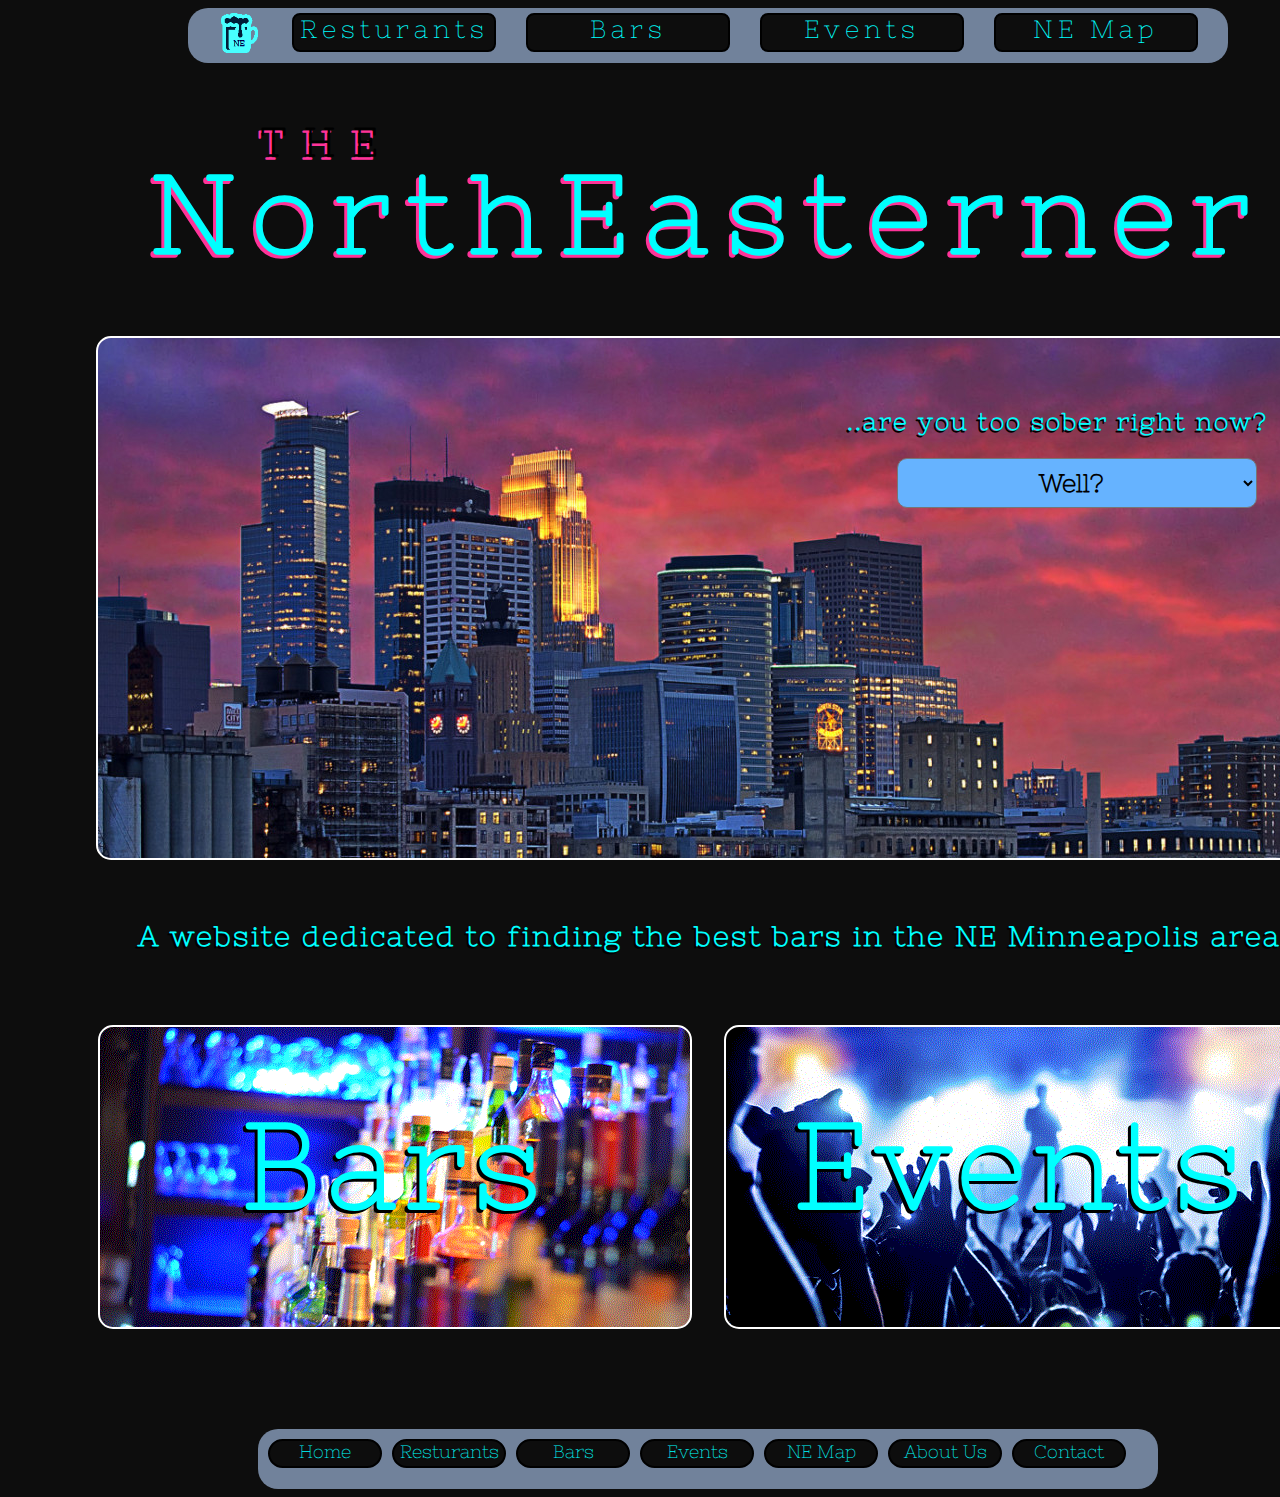
<file: index.html>
<!DOCTYPE html> 
<html>
	<head>
		<title>The NorthEasterner</title>
		<meta charset="UTF-8">
		<meta name="description" content="NE Minneapolis Bars">
		<meta name="keywords" content="northeast,NE,minneapolis,bars,bar,tavern,pub,brewery,beer,whiskey,cocktail,brews,bros">
		<meta name="author" content="Kareem Makky">
		<link rel="stylesheet" type="text/css" href="style.css">
		<style type="text/css">
			h1{
				text-shadow:-3px 3px #ff3399;
				font-size: 110px;
				text-align: center;
				margin-top: 60px;
				margin-bottom: 60px;
				letter-spacing: 18px;
			}
			h3{
				font-size: 120px;
				color: #00ffff;
				letter-spacing: 8px;
				text-align: center;
				text-shadow:-3px 3px black;
				margin-top: 70px;
			}			
		</style>
		<script language="javascript" type="text/javascript" src="myScript.js">
		</script>
	</head>
	<body onload="myFunction()">
		<div id="wrapper">
			<header id="header">
				<nav id="icon"><a href="index.html"><img src="media/icon.png" height="40px" width="40px"></a>
				</nav>
				<nav id="headlinks"><a class="active" href="map.html">NE Map</a>
				</nav>
				<nav id="headlinks"><a href="events.html">Events</a>
				</nav>
				<nav id="headlinks"><a href="bars.html">Bars</a>
				</nav>
				<nav id="headlinks"><a href="resturants.html">Resturants</a>
				</nav>
			</header>
			<h1><p style="font-size: 40px; margin-left: -750px; margin-bottom: -10px; weight: bolder;">THE</p>NorthEasterner</h1>

			<div id="iArticle1">
				<h2 class="title">..are you too sober right now?</h2>
				<select class="selectlist" onchange="window.location.href=this.value">
					<option selected="" disabled="">Well?</option>
					<option value="bars.html">Yes. Way too sober.</option>
					<option value="events.html">Nope. Just feeling social.</option>
					<option value="aboutus.html">Who'd ask such a question?</option>
					<option value="contactbars.html">I need info.</option>
				</select>
			</div>	
				<h2 style="font-size: 28px; margin-left: 130px; margin-top: 60px; text-shadow:-2px 2px black; letter-spacing: 2px;">A website dedicated to finding the best bars in the NE Minneapolis area.</h2>
			<div id="iArticle2">
				<h3><a href="bars.html">Bars<a/></h3>
			</div>
			<div id="iArticle3">
				<h3><a href="events.html">Events</a></h3>	
			</div>
			<div id="footer">
				<div id="footlinks"><a class="active" href="index.html">Home</a>
				</div>
				<div id="footlinks"><a href="resturants.html">Resturants</a>
				</div>
				<div id="footlinks"><a href="bars.html">Bars</a>
				</div>
				<div id="footlinks"><a href="events.html">Events</a>
				</div>
				<div id="footlinks"><a href="map.html">NE Map</a>
				</div>
				<div id="footlinks"><a href="aboutus.html">About Us</a>
				</div>
				<div id="footlinks"><a href="contactbars.html">Contact</a>
				</div>
			</div>
		</div>
	</body>
</html>
</file>
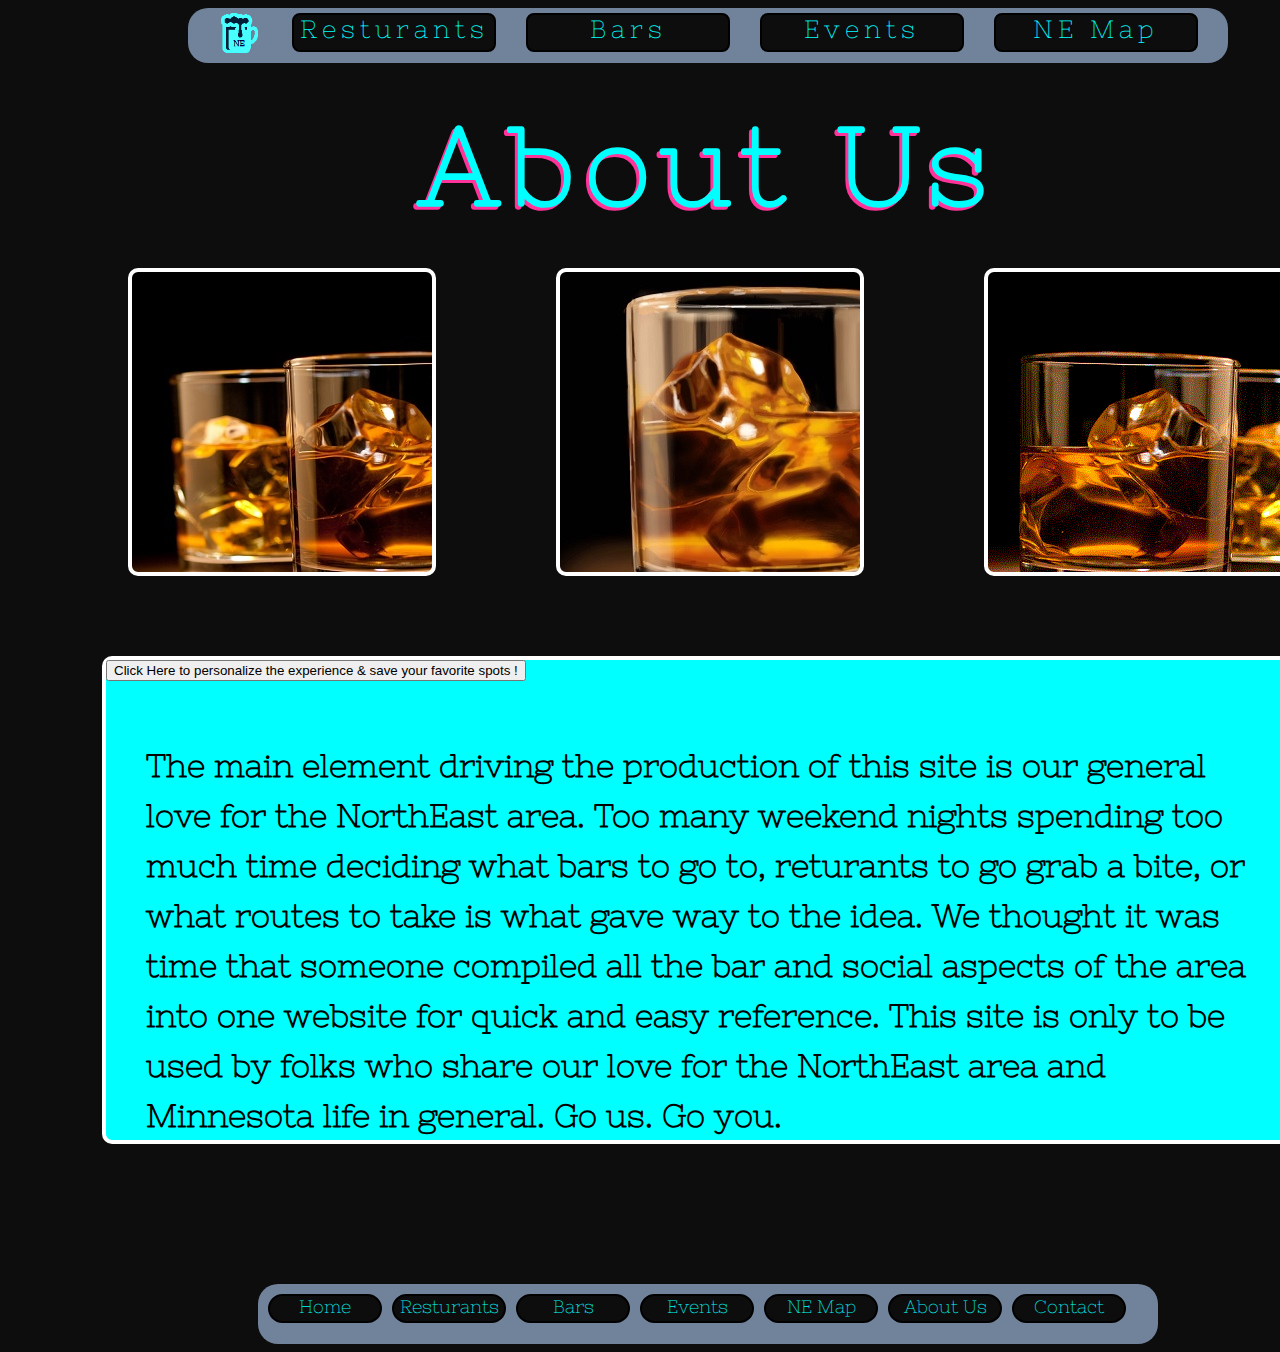
<file: aboutus.html>
<!DOCTYPE html> 
<html>
	<head>
		<title>The NorthEasterner</title>
		<meta charset="UTF-8">
		<meta name="description" content="NE Minneapolis Bars">
		<meta name="keywords" content="northeast,NE,minneapolis,bars,bar,tavern,pub,brewery,beer,whiskey,cocktail,brews,bros">
		<meta name="author" content="Kareem Makky">
		<link rel="stylesheet" type="text/css" href="style.css">
		<style type="text/css">
			p{
				font-size: 32px;
				font-weight: bolder;
				text-align: left;
				color: black;
				line-height: 50px;
				margin-top: 60px;
				margin-right: 40px;
				margin-left: 40px;
			}
		</style>
		<script language="javascript" type="text/javascript" src="myScript.js">
</script>
	</head>
	<body>
		<div id="wrapper">
			<div id="wrapper">
			<header id="header">
				<nav id="icon"><a href="index.html"><img src="media/icon.png" height="40px" width="40px"></a>
				</nav>
				<nav id="headlinks"><a class="active" href="map.html">NE Map</a>
				</nav>
				<nav id="headlinks"><a href="events.html">Events</a>
				</nav>
				<nav id="headlinks"><a href="bars.html">Bars</a>
				</nav>
				<nav id="headlinks"><a href="resturants.html">Resturants</a>
				</nav>
			</header>
			<h1>About Us</h1>
				<div id="aboutArticle" style="background-image: url(media/whisk1.gif)";>
				</div>
				
				<div id="aboutArticle" style="background-image: url(media/whisk2.gif)";>
				</div>
				
				<div id="aboutArticle" style="background-image: url(media/whisk3.gif)";>
				</div>
				
				<div id="mainart">
					<button	onclick="checkCookie()">Click Here to personalize the experience & save your favorite spots !</button>
					<p>The main element driving the production of this site is our general love for the NorthEast area.  Too many weekend nights spending too much time deciding what bars to go to, returants to go grab a bite, or what routes to take is what gave way to the idea. We thought it was time that someone compiled all the bar and social aspects of the area into one website for quick and easy reference. This site is only to be used by folks who share our love for the NorthEast area and Minnesota life in general. Go us. Go you. </p>
				</div>
				
			<div id="footer">
				<div id="footlinks"><a class="active" href="index.html">Home</a>
				</div>
				<div id="footlinks"><a href="resturants.html">Resturants</a>
				</div>
				<div id="footlinks"><a href="bars.html">Bars</a>
				</div>
				<div id="footlinks"><a href="events.html">Events</a>
				</div>
				<div id="footlinks"><a href="map.html">NE Map</a>
				</div>
				<div id="footlinks"><a href="aboutus.html">About Us</a>
				</div>
				<div id="footlinks"><a href="contactbars.html">Contact</a>
				</div>
			</div>
		</div>
	</body>
</html>
</file>
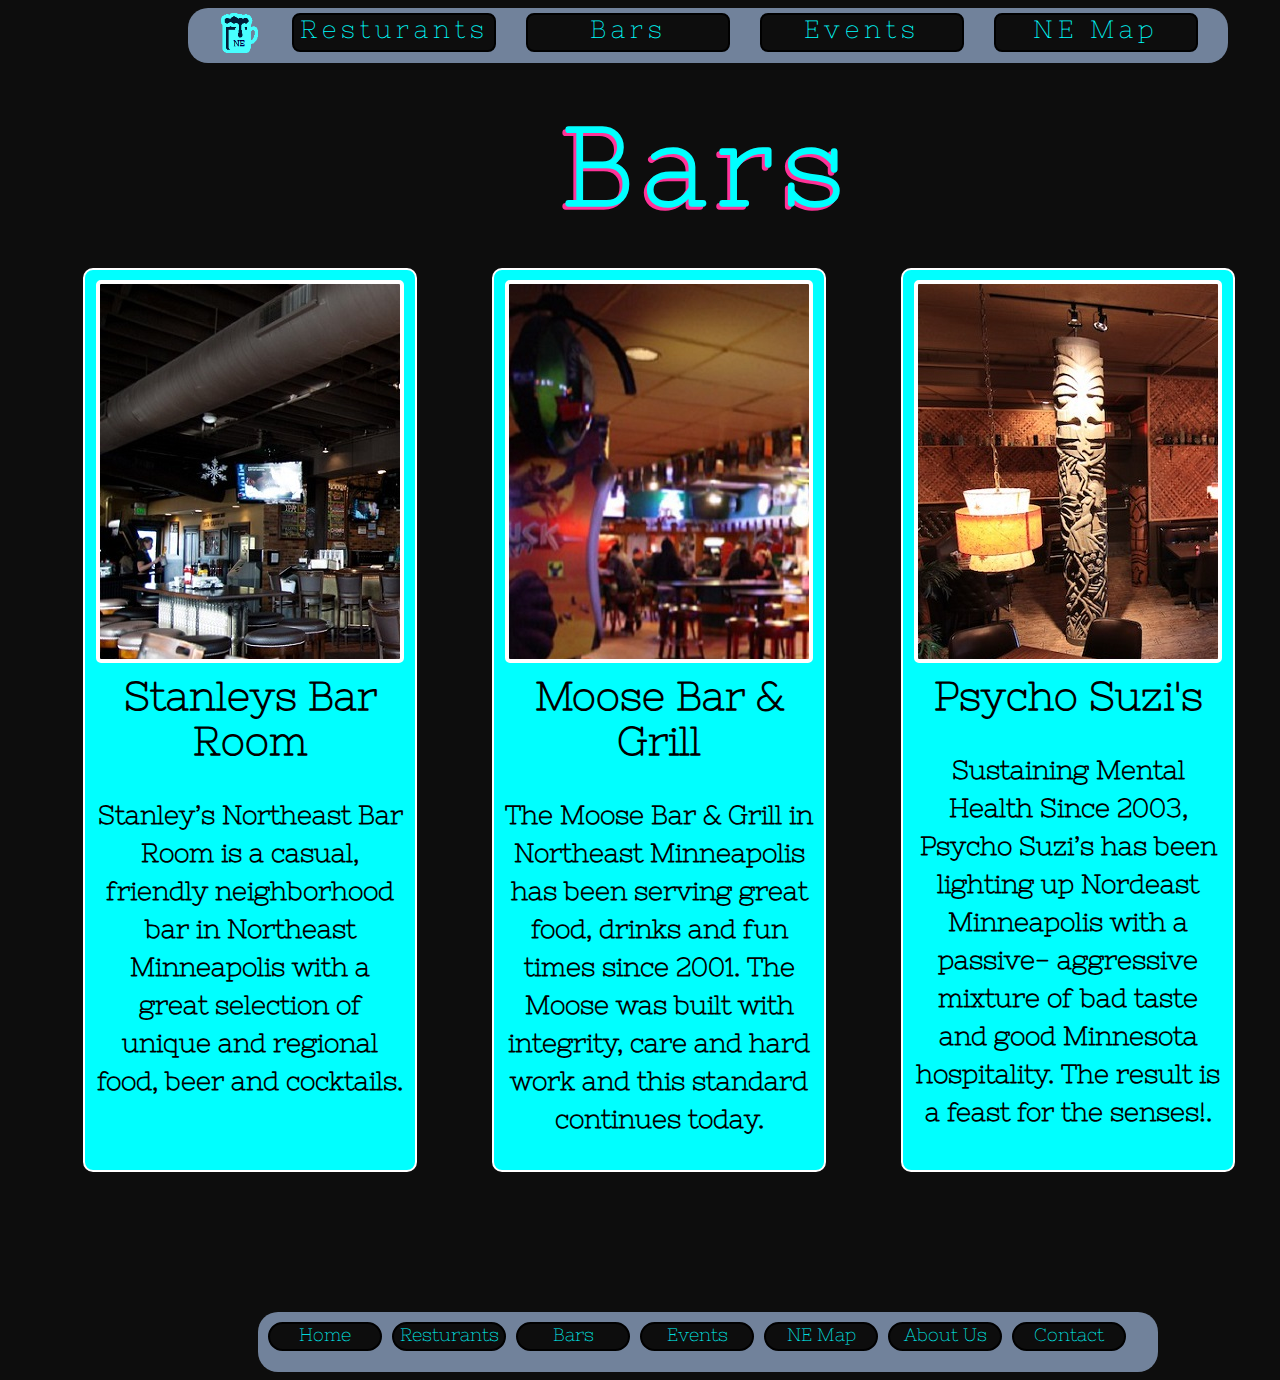
<file: bars.html>
<!DOCTYPE html> 
<html>
	<head>
		<title>The NorthEasterner</title>
		<meta charset="UTF-8">
		<meta name="description" content="NE Minneapolis Bars">
		<meta name="keywords" content="northeast,NE,minneapolis,bars,bar,tavern,pub,brewery,beer,whiskey,cocktail,brews,bros">
		<meta name="author" content="Kareem Makky">
		<link rel="stylesheet" type="text/css" href="style.css">
		<style type="text/css">
			h2{
				font-size: 40px;
				font-weight: bolder;
				text-align: center;
				color: black;
				margin-top: 10px;
			}			
		</style>
		<script src="myScript.js"></script>
	</head>
	<body>
		<div id="wrapper">
			<header id="header">
				<nav id="icon"><a href="index.html"><img src="media/icon.png" height="40px" width="40px"></a>
				</nav>
				<nav id="headlinks"><a class="active" href="map.html">NE Map</a>
				</nav>
				<nav id="headlinks"><a href="events.html">Events</a>
				</nav>
				<nav id="headlinks"><a href="bars.html">Bars</a>
				</nav>
				<nav id="headlinks"><a href="resturants.html">Resturants</a>
				</nav>		
			</header>
			<h1>Bars</h1>
				<div id="barArticle">
					<div id="barimage" style="background-image: url(media/stanleys.gif)";>
					</div>
					<h2>Stanleys Bar Room</h2>
					<p>Stanley’s Northeast Bar Room is a casual, friendly neighborhood bar in Northeast Minneapolis with a great selection of unique and regional food, beer and cocktails.</p>
				</div>
				
				<div id="barArticle">
					<div id="barimage" style="background-image: url(media/moose.gif)";>
					</div>
					<h2>Moose Bar & Grill</h2>
					<p>The Moose Bar & Grill in Northeast Minneapolis has been serving great food, drinks and fun times since 2001. The Moose was built with integrity, care and hard work and this standard continues today.</p>
				</div>
				
				<div id="barArticle">
					<div id="barimage" style="background-image: url(media/suzi.gif)";>
					</div>
					<h2>Psycho Suzi's</h2>
					<p>Sustaining Mental Health Since 2003, Psycho Suzi’s has been lighting up Nordeast Minneapolis with a passive- aggressive mixture of bad taste and good Minnesota hospitality. The result is a feast for the senses!.</p>
				</div>	
			<div id="footer">
				<div id="footlinks"><a class="active" href="index.html">Home</a>
				</div>
				<div id="footlinks"><a href="resturants.html">Resturants</a>
				</div>
				<div id="footlinks"><a href="bars.html">Bars</a>
				</div>
				<div id="footlinks"><a href="events.html">Events</a>
				</div>
				<div id="footlinks"><a href="map.html">NE Map</a>
				</div>
				<div id="footlinks"><a href="aboutus.html">About Us</a>
				</div>
				<div id="footlinks"><a href="contactbars.html">Contact</a>
				</div>
			</div>
		</div>
	</body>
</html>
</file>
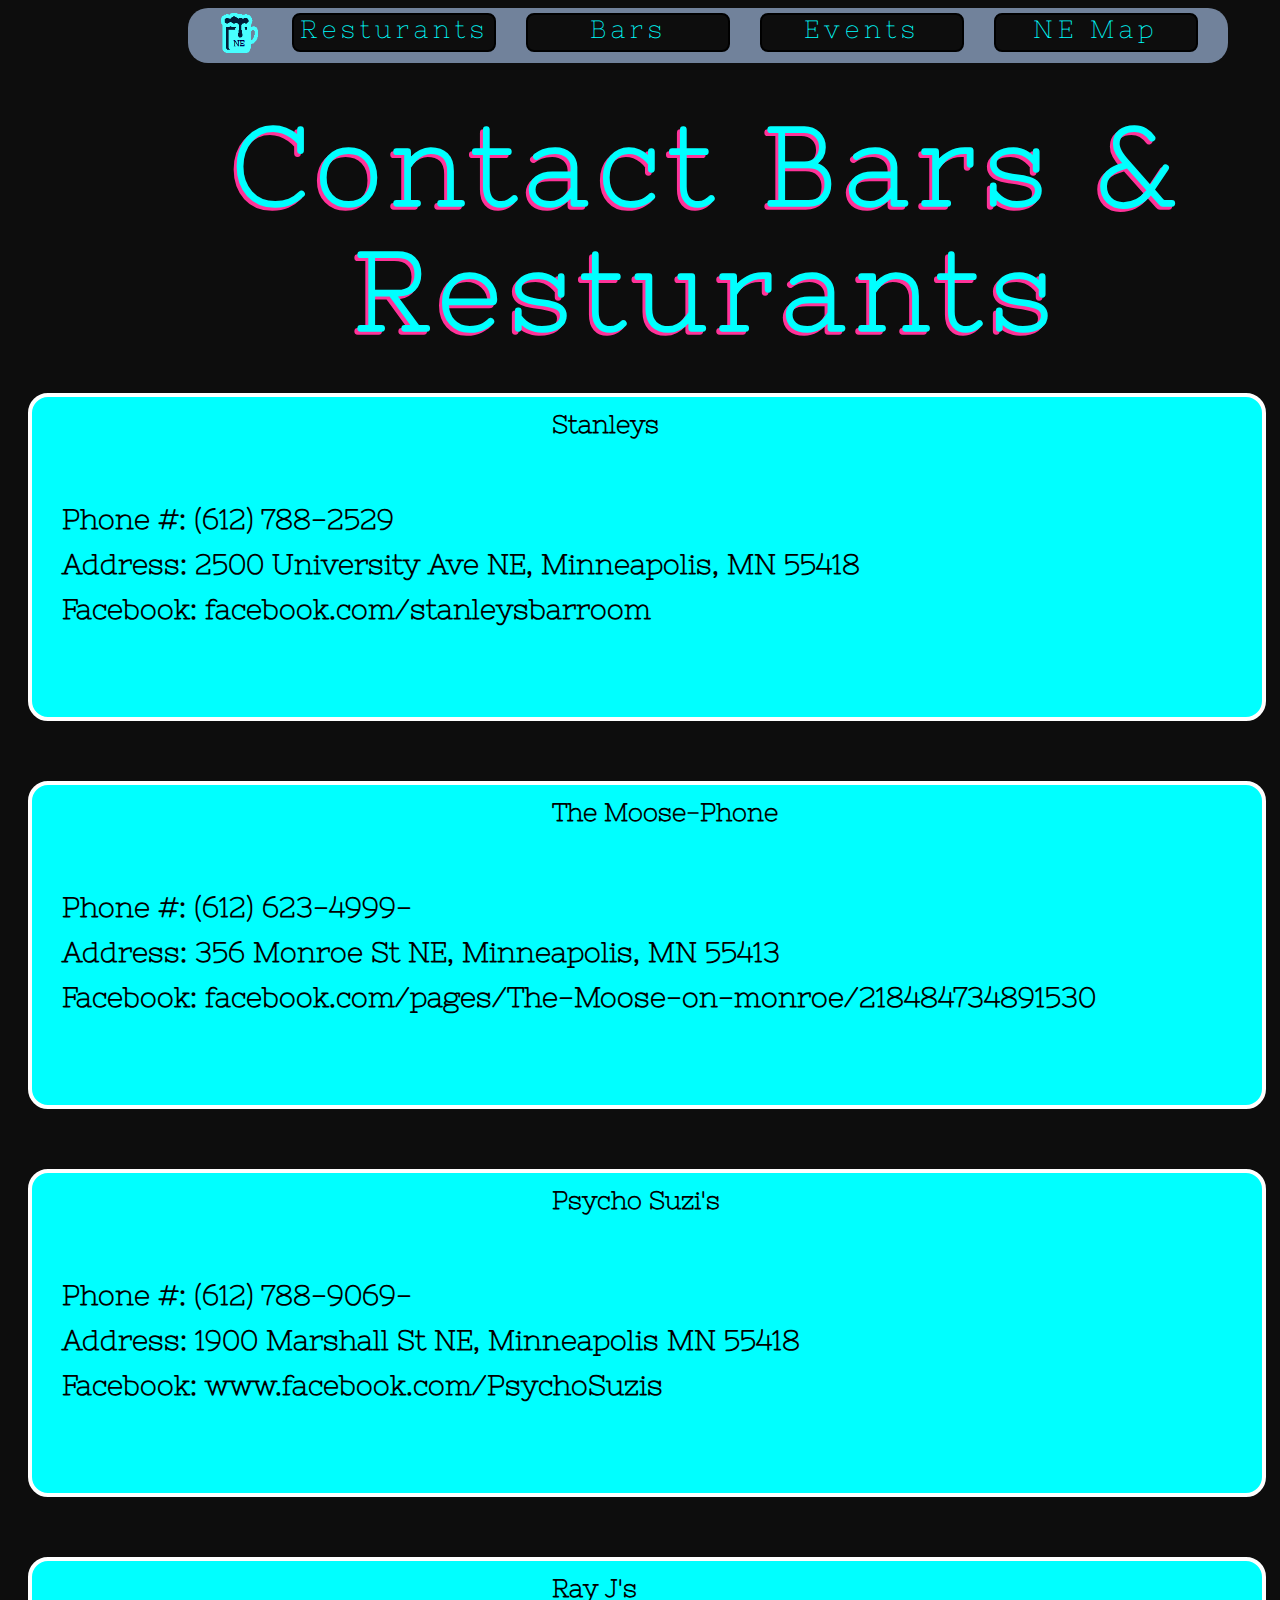
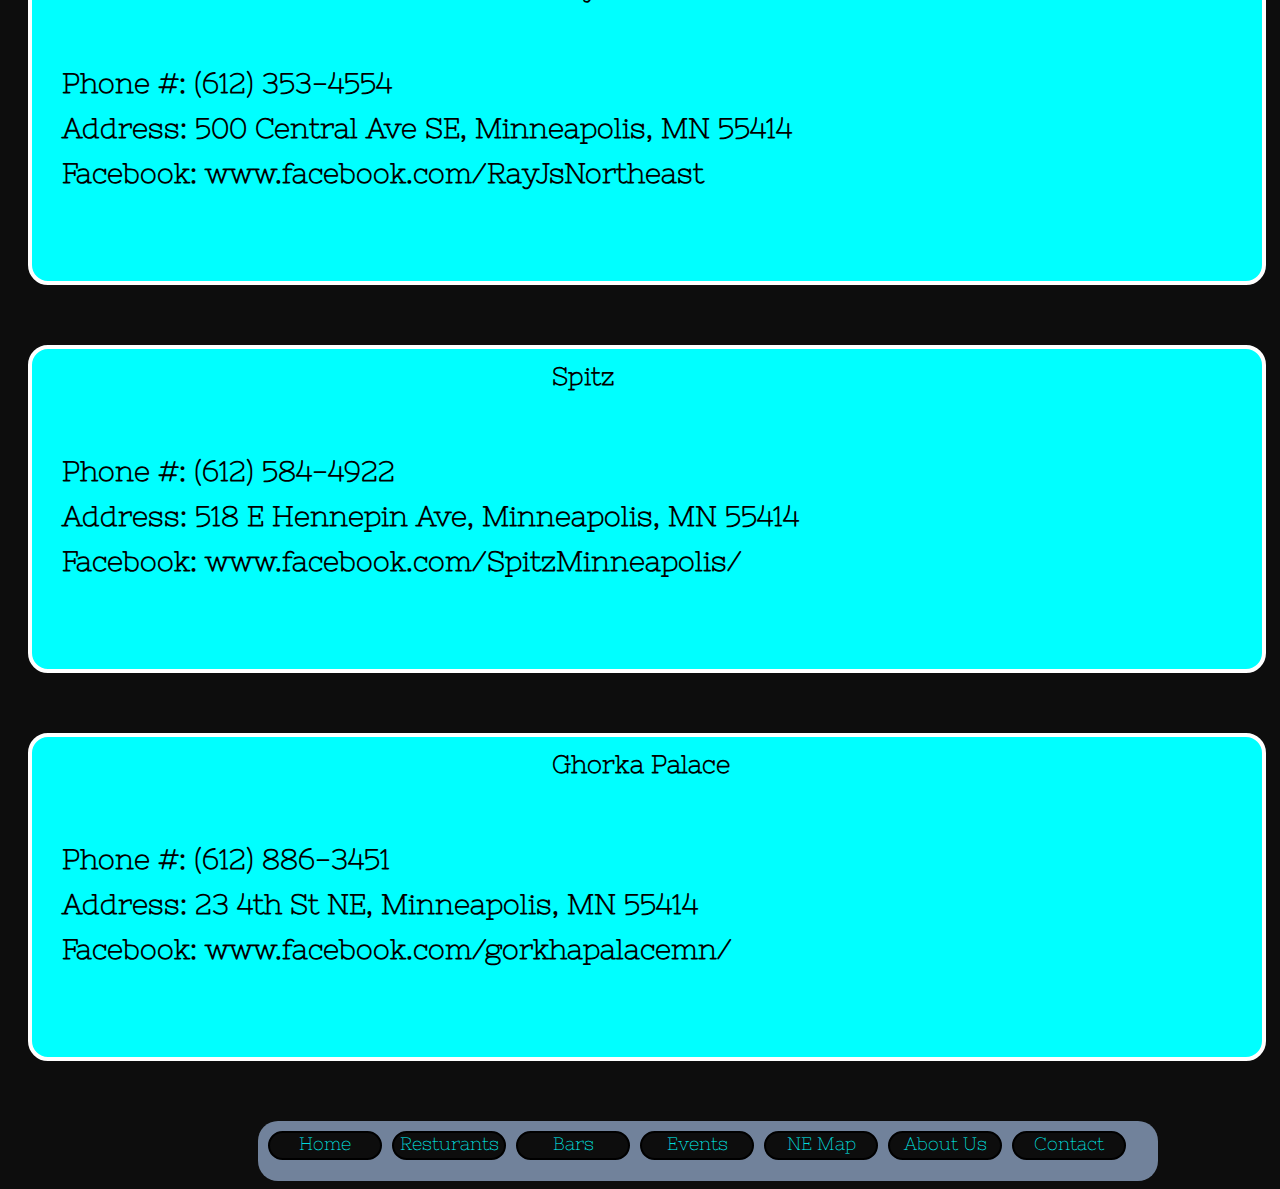
<file: contactbars.html>
<!DOCTYPE html> 
<html>
	<head>
		<title>The NorthEasterner</title>
		<meta charset="UTF-8">
		<meta name="description" content="NE Minneapolis Bars">
		<meta name="keywords" content="northeast,NE,minneapolis,bars,bar,tavern,pub,brewery,beer,whiskey,cocktail,brews,bros">
		<meta name="author" content="Kareem Makky">
		<link rel="stylesheet" type="text/css" href="style.css">
		<style type="text/css">
			p{
				font-size: 25px;
				font-weight: bolder;
				line-height: 20px;
				text-align: left;
				color: black;
				margin-left: 490px;
				margin-top: -10px;
				line-height: 35px;
			}
			h2{
				font-size: 40px;
				font-weight: bolder;
				text-align: left;
				color: black;
				margin-top: 20px;
				margin-left: 455px;
			}		
			h3{
				font-size: 90px;
				color: #00ffff;
				letter-spacing: 8px;
				text-align: center;
				text-shadow:-3px 3px black;
			}
		</style>
	</head>
	<body>
		<div id="wrapper">
			<div id="wrapper">
			<header id="header">
				<nav id="icon"><a href="index.html"><img src="media/icon.png" height="40px" width="40px"></a>
				</nav>
				<nav id="headlinks"><a class="active" href="map.html">NE Map</a>
				</nav>
				<nav id="headlinks"><a href="events.html">Events</a>
				</nav>
				<nav id="headlinks"><a href="bars.html">Bars</a>
				</nav>
				<nav id="headlinks"><a href="resturants.html">Resturants</a>
				</nav>
			</header>
			<h1>Contact Bars & Resturants</h1>	
				<div id="contactarticle"><p>Stanleys</p> <br>
					Phone #: (612) 788-2529  <br>
					Address: 2500 University Ave NE, Minneapolis, MN 55418 <br>
					Facebook: facebook.com/stanleysbarroom
				</div>
				<div id="contactarticle"><p>The Moose-Phone</p> <br>
					Phone #: (612) 623-4999- <br>
					Address: 356 Monroe St NE, Minneapolis, MN 55413 <br>
					Facebook: facebook.com/pages/The-Moose-on-monroe/218484734891530
				</div>
				
				<div id="contactarticle"><p>Psycho Suzi's</p> <br>
					Phone #: (612) 788-9069- <br>
					Address: 1900 Marshall St NE, Minneapolis MN 55418 <br>
					Facebook: www.facebook.com/PsychoSuzis
				</div>
				<div id="contactarticle"><p>Ray J's</p> <br>
					Phone #: (612) 353-4554 <br>
					Address: 500 Central Ave SE, Minneapolis, MN 55414<br>
					Facebook: www.facebook.com/RayJsNortheast <br>
				</div>
				<div id="contactarticle"><p>Spitz</p> <br>
					Phone #: (612) 584-4922<br>
					 Address: 518 E Hennepin Ave, Minneapolis, MN 55414<br>
					 Facebook: www.facebook.com/SpitzMinneapolis/ <br>
				</div>
				<div id="contactarticle"><p>Ghorka Palace</p> <br>
					Phone #: (612) 886-3451<br>
					 Address: 23 4th St NE, Minneapolis, MN 55414<br>
					 Facebook: www.facebook.com/gorkhapalacemn/<br>
				</div>
			<div id="footer">
				<div id="footlinks"><a class="active" href="index.html">Home</a>
				</div>
				<div id="footlinks"><a href="resturants.html">Resturants</a>
				</div>
				<div id="footlinks"><a href="bars.html">Bars</a>
				</div>
				<div id="footlinks"><a href="events.html">Events</a>
				</div>
				<div id="footlinks"><a href="map.html">NE Map</a>
				</div>
				<div id="footlinks"><a href="aboutus.html">About Us</a>
				</div>
				<div id="footlinks"><a href="contactbars.html">Contact</a>
				</div>
			</div>
		</div>
	</body>
</html>
</file>
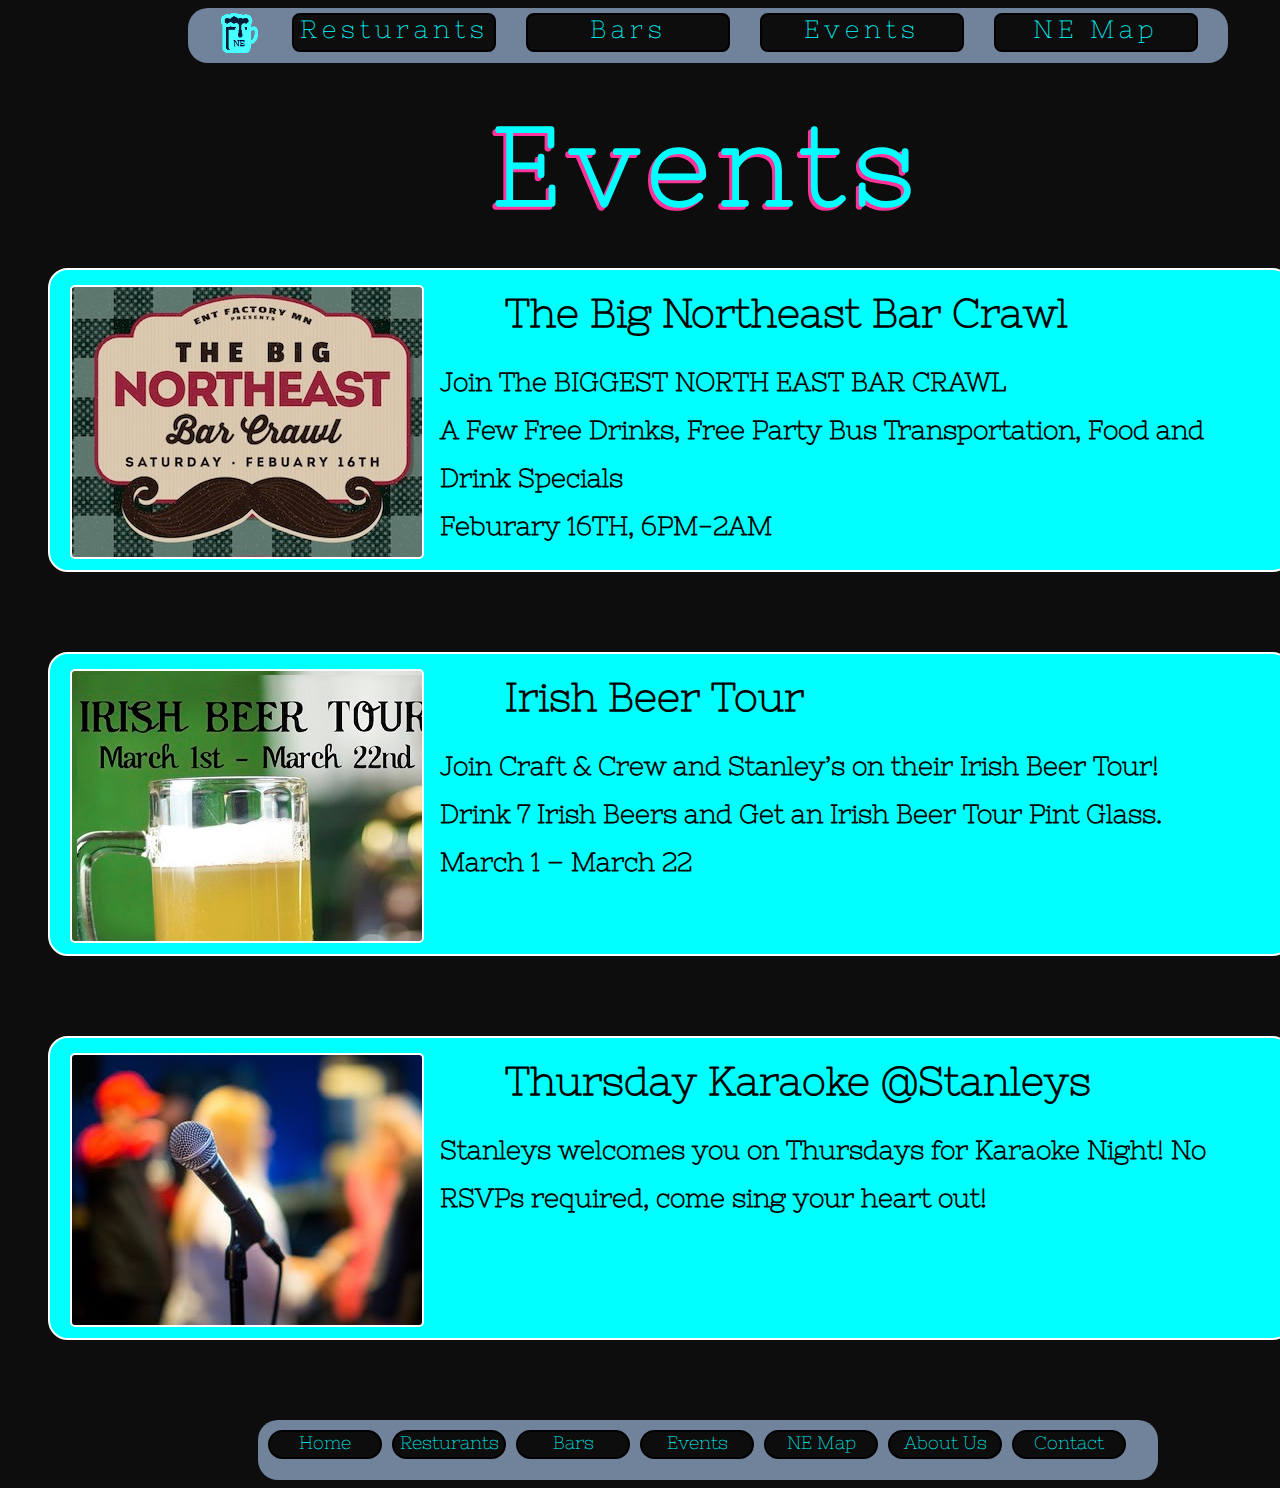
<file: events.html>
<!DOCTYPE html> 
<html>
	<head>
		<title>The NorthEasterner</title>
		<meta charset="UTF-8">
		<meta name="description" content="NE Minneapolis Bars">
		<meta name="keywords" content="northeast,NE,minneapolis,bars,bar,tavern,pub,brewery,beer,whiskey,cocktail,brews,bros">
		<meta name="author" content="Kareem Makky">
		<link rel="stylesheet" type="text/css" href="style.css">
		<style type="text/css">
			p{
				font-size: 26px;
				font-weight: bolder;
				text-align: left;
				color: black;
				margin-left: 390px;
				margin-top: -10px;
				line-height: 48px;
			}
			h2{
				font-size: 40px;
				font-weight: bolder;
				text-align: left;
				color: black;
				margin-top: 20px;
				margin-left: 455px;
			}
		</style>
		<script src="myScript.js"></script>
	</head>
	<body>
		<div id="wrapper">
			<header id="header">
				<nav id="icon"><a href="index.html"><img src="media/icon.png" height="40px" width="40px"></a>
				</nav>
				<nav id="headlinks"><a class="active" href="map.html">NE Map</a>
				</nav>
				<nav id="headlinks"><a href="events.html">Events</a>
				</nav>
				<nav id="headlinks"><a href="bars.html">Bars</a>
				</nav>
				<nav id="headlinks"><a href="resturants.html">Resturants</a>
				</nav>
			</header>
			<h1>Events</h1>
				<div id="eventArticle">
					<div id="eventimage" style="background-image: url(media/bigne.jpg)";>
					</div>
					<h2>The Big Northeast Bar Crawl</h2>
					<p>Join The BIGGEST NORTH EAST BAR CRAWL <br>
					A Few Free Drinks, Free Party Bus Transportation, Food and Drink Specials
					<br> Feburary 16TH, 6PM-2AM </p>
				</div>
				
				<div id="eventArticle">
					<div id="eventimage" style="background-image: url(media/irishbeer.jpg)";>
					</div>
					<h2>Irish Beer Tour</h2>
					<p>Join Craft & Crew and Stanley’s on their Irish Beer Tour! <br> Drink 7 Irish Beers and Get an Irish Beer Tour Pint Glass.<br> March 1 – March 22</p>
				</div>
				
				<div id="eventArticle">
					<div id="eventimage" style="background-image: url(media/karaoke.jpg)";>
					</div>
					<h2>Thursday Karaoke @Stanleys</h2>
					<p>Stanleys welcomes you on Thursdays for Karaoke Night! No RSVPs required, come sing your heart out!</p>
				</div>
			<div id="footer">
				<div id="footlinks"><a class="active" href="index.html">Home</a>
				</div>
				<div id="footlinks"><a href="resturants.html">Resturants</a>
				</div>
				<div id="footlinks"><a href="bars.html">Bars</a>
				</div>
				<div id="footlinks"><a href="events.html">Events</a>
				</div>
				<div id="footlinks"><a href="map.html">NE Map</a>
				</div>
				<div id="footlinks"><a href="aboutus.html">About Us</a>
				</div>
				<div id="footlinks"><a href="contactbars.html">Contact</a>
				</div>
			</div>
		</div>
	</body>
</html>
</file>
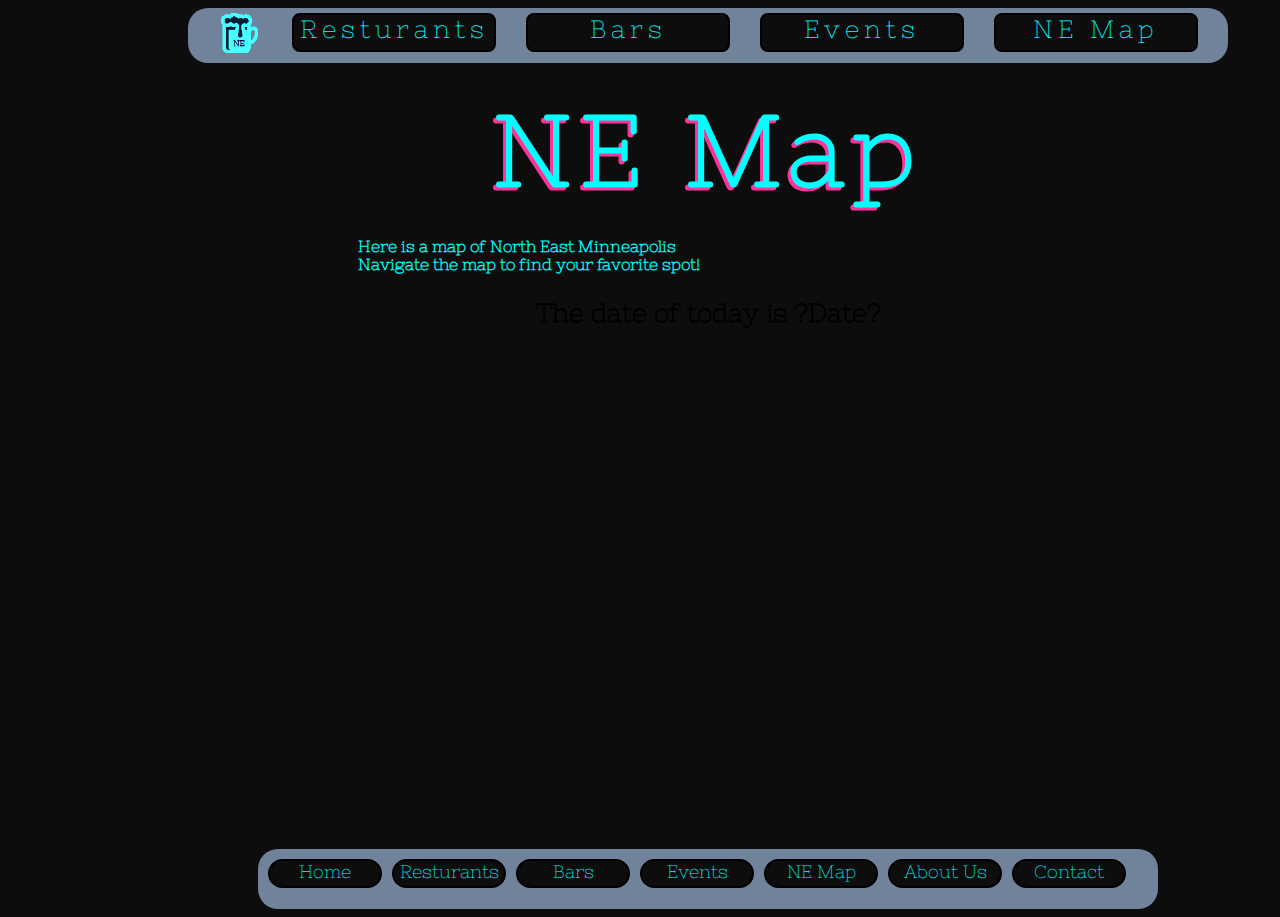
<file: map.html>
<!DOCTYPE html> 
<html>
	<head>
		<title>The NorthEasterner</title>
		<meta charset="UTF-8">
		<meta name="description" content="NE Minneapolis Bars">
		<meta name="keywords" content="northeast,NE,minneapolis,bars,bar,tavern,pub,brewery,beer,whiskey,cocktail,brews,bros">
		<meta name="author" content="Kareem Makky">
		<link rel="stylesheet" type="text/css" href="style.css">
		<style type="text/css">
			h1{
				text-shadow:-3px 3px #ff3399;
				font-size: 100px;
				text-align: center;
				margin-top: 30px;
				margin-bottom: 30px;
				letter-spacing: 8px;
			}
			h3{
				font-size: 100px;
				color: #00ffff;
				letter-spacing: 8px;
				text-align: center;
				text-shadow:-3px 3px black;
			}
		</style>
		<script language="javascript" type="text/javascript" src="myScript.js">
		</script>
		</head>
	<body>
		<div id="wrapper">
			<header id="header">
				<nav id="icon"><a href="index.html"><img src="media/icon.png" height="40px" width="40px"></a>
				</nav>
				<nav id="headlinks"><a class="active" href="map.html">NE Map</a>
				</nav>
				<nav id="headlinks"><a href="events.html">Events</a>
				</nav>
				<nav id="headlinks"><a href="bars.html">Bars</a>
				</nav>
				<nav id="headlinks"><a href="resturants.html">Resturants</a>
				</nav>
			</header>
			<h1>NE Map</h1>
				<div style="width: 50%; margin: 0 auto;">
					<h4>Here is a map of North East Minneapolis<br>
					Navigate the map to find your favorite spot!</h4>
					<p>The date of today is <span id="date">?Date?</span></p>
					<iframe id="map" src="https://www.google.com/maps/embed?pb=!1m18!1m12!1m3!1d45129.981821954534!2d-93.2799938566647!3d45.01225964900025!2m3!1f0!2f0!3f0!3m2!1i1024!2i768!4f13.1!3m3!1m2!1s0x52b32deea0d769a9%3A0xa16824b76f98a1f0!2sNortheast+Minneapolis%2C+Minneapolis%2C+MN!5e0!3m2!1sen!2sus!4v1544644998092" width="600" height="450" frameborder="0" style="border:0" allowfullscreen></iframe>
				</div>
				<br>
				<br>
				<br>
			<div id="footer">
				<div id="footlinks"><a class="active" href="index.html">Home</a>
				</div>
				<div id="footlinks"><a href="resturants.html">Resturants</a>
				</div>
				<div id="footlinks"><a href="bars.html">Bars</a>
				</div>
				<div id="footlinks"><a href="events.html">Events</a>
				</div>
				<div id="footlinks"><a href="map.html">NE Map</a>
				</div>
				<div id="footlinks"><a href="aboutus.html">About Us</a>
				</div>
				<div id="footlinks"><a href="contactbars.html">Contact</a>
				</div>
			</div>
		</div>
	</body>
</html>
</file>
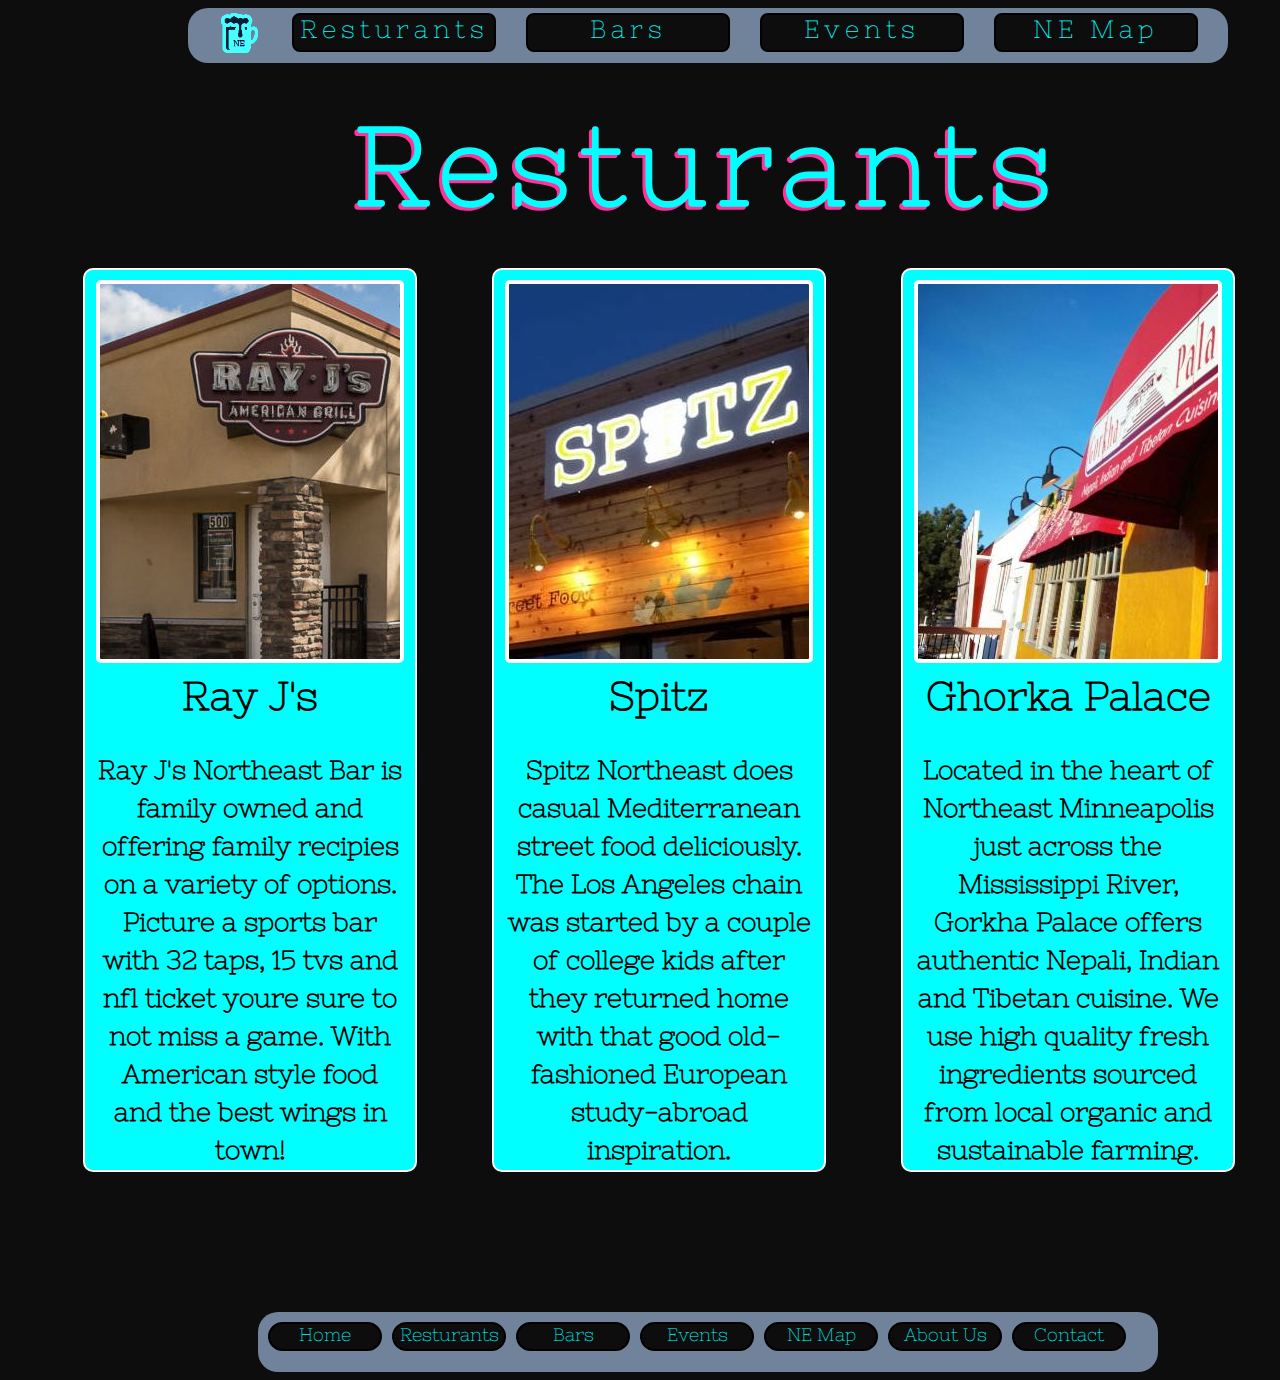
<file: resturants.html>
<!DOCTYPE html> 
<html>
	<head>
		<title>The NorthEasterner</title>
		<meta charset="UTF-8">
		<meta name="description" content="NE Minneapolis Resturants">
		<meta name="keywords" content="northeast,NE,minneapolis,resturants,food,eat,dinner,lunch">
		<meta name="author" content="Kareem Makky">
		<link rel="stylesheet" type="text/css" href="style.css">
		<style type="text/css">
			h2{
				font-size: 40px;
				font-weight: bolder;
				text-align: center;
				color: black;
				margin-top: 10px;
			}
		</style>
		<script src="myScript.js"></script>
	</head>
	<body>
		<div id="wrapper">
			<header id="header">
				<nav id="icon"><a href="index.html"><img src="media/icon.png" height="40px" width="40px"></a>
				</nav>
				<nav id="headlinks"><a class="active" href="map.html">NE Map</a>
				</nav>
				<nav id="headlinks"><a href="events.html">Events</a>
				</nav>
				<nav id="headlinks"><a href="bars.html">Bars</a>
				</nav>
				<nav id="headlinks"><a href="resturants.html">Resturants</a>
				</nav>			
			</header>
			<h1>Resturants</h1>
				<div id="restArticle">
					<div id="barimage" style="background-image: url(media/rayjs.jpg)";>
					</div>
					<h2>Ray J's</h2>
					<p>Ray J's Northeast Bar is family owned and offering family recipies on a variety of options. Picture a sports bar with 32 taps, 15 tvs and nfl ticket youre sure to not miss a game. With American style food and the best wings in town!</p>
				</div>			
				<div id="restArticle">
					<div id="barimage" style="background-image: url(media/spitz.jpg)";>
					</div>
					<h2>Spitz</h2>
					<p>Spitz Northeast does casual Mediterranean street food deliciously. The Los Angeles chain was started by a couple of college kids after they returned home with that good old-fashioned European study-abroad inspiration.</p>
				</div>			
				<div id="restArticle">
					<div id="barimage" style="background-image: url(media/ghorka.jpg)";>
					</div>
					<h2>Ghorka Palace</h2>
					<p>Located in the heart of Northeast Minneapolis just across the Mississippi River, Gorkha Palace offers authentic Nepali, Indian and Tibetan cuisine. We use high quality fresh ingredients sourced from local organic and sustainable farming.</p>
				</div>	
			<div id="footer">
				<div id="footlinks"><a class="active" href="index.html">Home</a>
				</div>
				<div id="footlinks"><a href="resturants.html">Resturants</a>
				</div>
				<div id="footlinks"><a href="bars.html">Bars</a>
				</div>
				<div id="footlinks"><a href="events.html">Events</a>
				</div>
				<div id="footlinks"><a href="map.html">NE Map</a>
				</div>
				<div id="footlinks"><a href="aboutus.html">About Us</a>
				</div>
				<div id="footlinks"><a href="contactbars.html">Contact</a>
				</div>
			</div>
		</div>
	</body>
</html>
</file>
<file: style.css>
/* External Style Sheet */
@font-face{
	font-family: nixie;
	src: url(nixie.ttf);
}
body{
	font-family: nixie;
	color: #00ffff;
	background-color: #0d0d0d;
}
p{
	font-size: 26px;
	font-weight: bolder;
	line-height: 38px;
	text-align: center;
	color: black;
	margin: 20px 10px 10px 10px;
}
#icon{
	height: 50px;
	width: 50px;
	float: left;
	margin-top: 5px;
	margin-left: 30px;
}
.title{
	margin-left: 20px;
	letter-spacing: 2px;
	float: right;
	margin-right: 40px;
	margin-top: 60px;
	text-shadow:-2px 2px black;
}
#wrapper{
	width: 1400px;
	margin-right: auto;
	margin-left: auto;
	background-color: #0d0d0d;
}
#barimage{
	width: 300px;
	height: 375px;
	border: 4px solid white;
	border-radius: 5px;
	margin-left: auto;
	margin-right: auto;
	margin-top: 10px;
}
#headlinks{
	height: 35px;
	width: 200px;
	font-size: 25px;
	letter-spacing: 5px;
	text-align: center;
	border: 2px solid black;
	background-color: #0d0d0d;
	border-radius: 8px;
	float: right;
	margin-right: 30px;
	margin-top: 5px;
}
#header{	
	width: 1040px;
	height: 55px;
	border-radius: 20px;
	background-color: #71829b;
	margin-right: auto;
	margin-left: auto;
}
#headlinks a:hover{
	color: red;
	background-color: #0d0d0d;
}
#footer{
	width: 900px;
	height: 60px;
	border-radius: 20px;
	margin-left: auto;
	margin-right: auto;
	background-color: #71829b;
	clear: both;
}
#footlinks a:hover{
	color: red;
	background-color: #0d0d0d;	
}
a{
	text-decoration: none;
	color: #00ffff;
}
#footlinks{
	height: 25px;
	width: 110px;
	font-size: 18px;
	text-align: center;
	border: 2px solid black;
	background-color: #0d0d0d;
	border-radius: 20px;
	float: left;
	margin-left: 10px;
	margin-top: 10px;			
}
#contactarticle{
	width: 1200px;
	height: 300px;
	padding-top: 20px;
	padding-left: 30px;
	background-color: #00ffff;
	margin-left: 20px;
	margin-bottom: 60px;
	margin-top: 40px;
	border: 4px solid white;
	border-radius: 20px;
	color: black;
	font-size: 28px;
	font-weight: bolder;
	line-height: 45px;
}
#iArticle1{
	width: 1200px;
	height: 500px;
	background-image: url("media/minne.gif");
	background-position: center top;
	margin-left: auto;
	margin-right: auto;
	border-radius: 15px;
	letter-spacing: 1.5px;
	border: 2px solid white;
	padding: 10px 10px 10px 10px;
}
#iArticle2{
	width: 590px;
	height: 300px;
	background-image: url("media/booze.gif");
	float: left;
	border-radius: 15px;
	margin-top: 50px;
	margin-bottom: 100px;
	margin-left: 90px;
	border: 2px solid white;
}
#iArticle3{
	width: 590px;
	height: 300px;
	background-image: url("media/event.gif");
	float: right;
	border-radius: 15px;
	margin-top: 50px;
	margin-bottom: 100px;
	margin-right: 90px;
	border: 2px solid white;
}
#aboutArticle{
	width: 300px;
	height: 300px;
	background-color: #00ffff;
	margin-left: 120px;
	margin-bottom: 80px;
	float: left;
	border-radius: 10px;
	border: 4px solid white;
}
#eventArticle{
	width: 1200px;
	height: 300px;
	background-color: #00ffff;
	margin-left: 40px;
	margin-bottom: 80px;
	margin-top: 20px;
	border: 2px solid white;
	border-radius: 20px;
	padding-right: 40px;
}
h1{
	text-shadow:-3px 3px #ff3399;
	font-size: 110px;
	text-align: center;
	margin-top: 40px;
	margin-bottom: 40px;
	letter-spacing: 10px;
}
h3{
	font-size: 120px;
	color: #00ffff;
	letter-spacing: 8px;
	text-align: center;
	text-shadow:-3px 3px black;
}
#map{
	vertical-align: : ;
}
#mainart{
	width: 1198px;
	height: 480px;
	background-color: #00ffff;
	float: right;
	margin-right: 100px;
	margin-bottom: 140px;
	border-radius: 10px;
	border: 4px solid white;
}
.selectlist{
    height: 50px;
    width: 360px;
    font-size: 25px;
	font-family: nixie;
    font-weight: bolder;
    text-align-last: center;
	border-radius: 10px;
	margin-top: 110px;
	margin-right: -430px;
	float: right;
	background-color: #66b3ff;
}		
#barArticle{
	width: 330px;
	height: 900px;
	background-color: #00ffff;
	margin-left: 75px;
	margin-bottom: 140px;
	float: left;
	border: 2px solid white;
	border-radius: 10px;
}
#restArticle{
	width: 330px;
	height: 900px;
	background-color: #00ffff;
	margin-left: 75px;
	margin-bottom: 140px;
	float: left;
	border: 2px solid white;
	border-radius: 10px;
}	
#eventimage{
	width: 350px;
	height: 270px;
	border: 2px solid white;
	border-radius: 5px;
	float: left;
	margin-left: 20px;
	margin-top: 15px;
}
</file>
